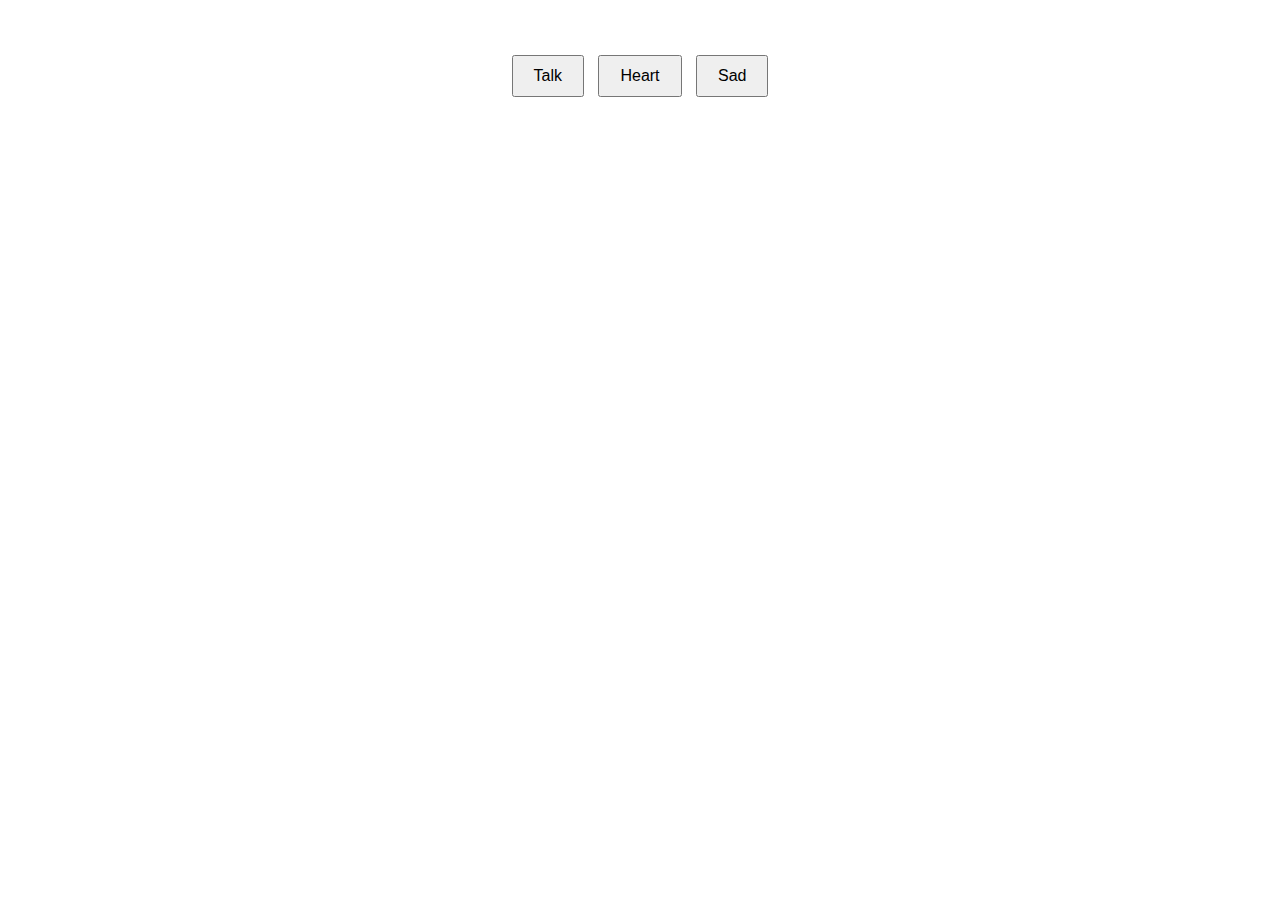
<file: sample/sample.html>
<!DOCTYPE html>
<html lang="en">
<head>
  <meta charset="UTF-8">
  <meta name="viewport" content="width=device-width, initial-scale=1.0">
  <title>Document</title>
  <style>
    body {
      font-family: Arial, sans-serif;
      text-align: center;
      margin-top: 50px;
    }
    button {
      padding: 10px 20px;
      font-size: 16px;
      margin: 5px;
    }
  </style>

</head>
<body>
  <div>
    <button onclick="say()">Talk</button>
    <button onclick="love()">Heart</button>
    <button onclick="hurt()">Sad</button>
  </div>
  <script src="ja.js"></script>
</body>
</html>
</file>
